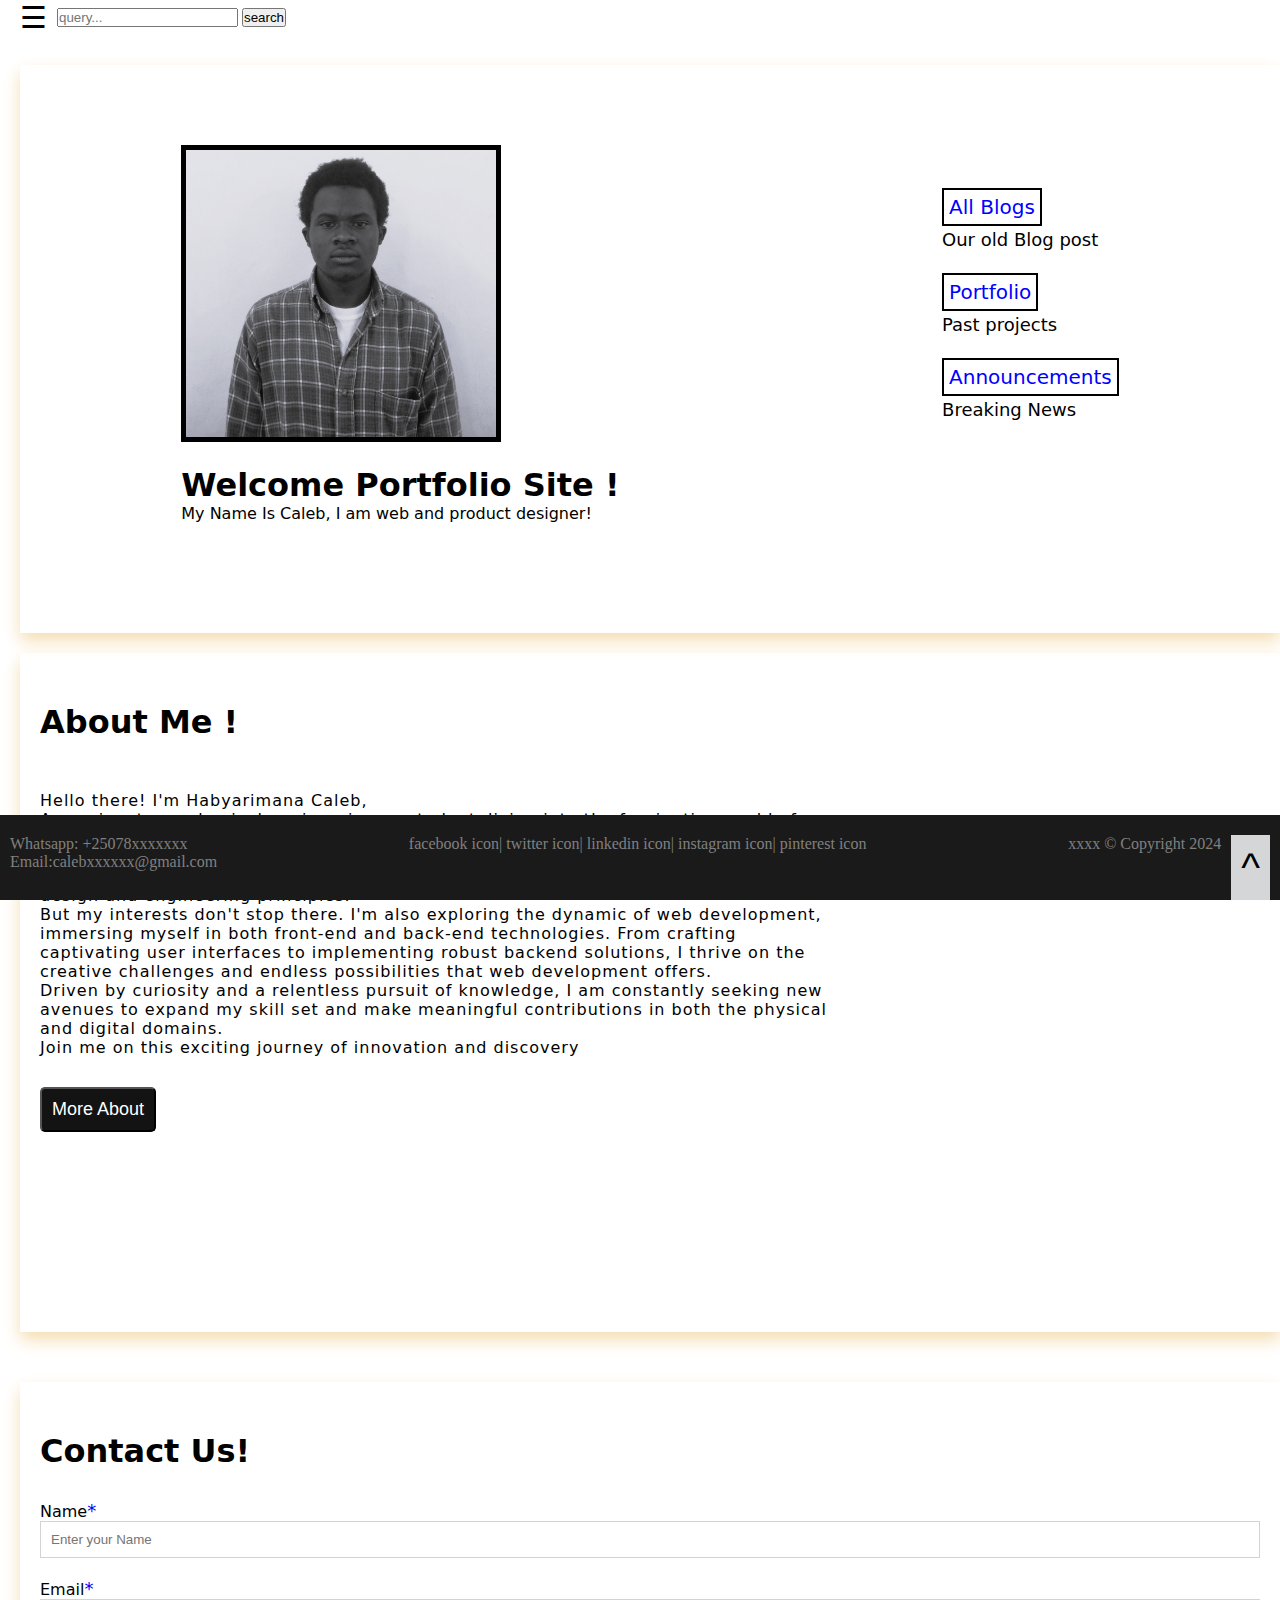
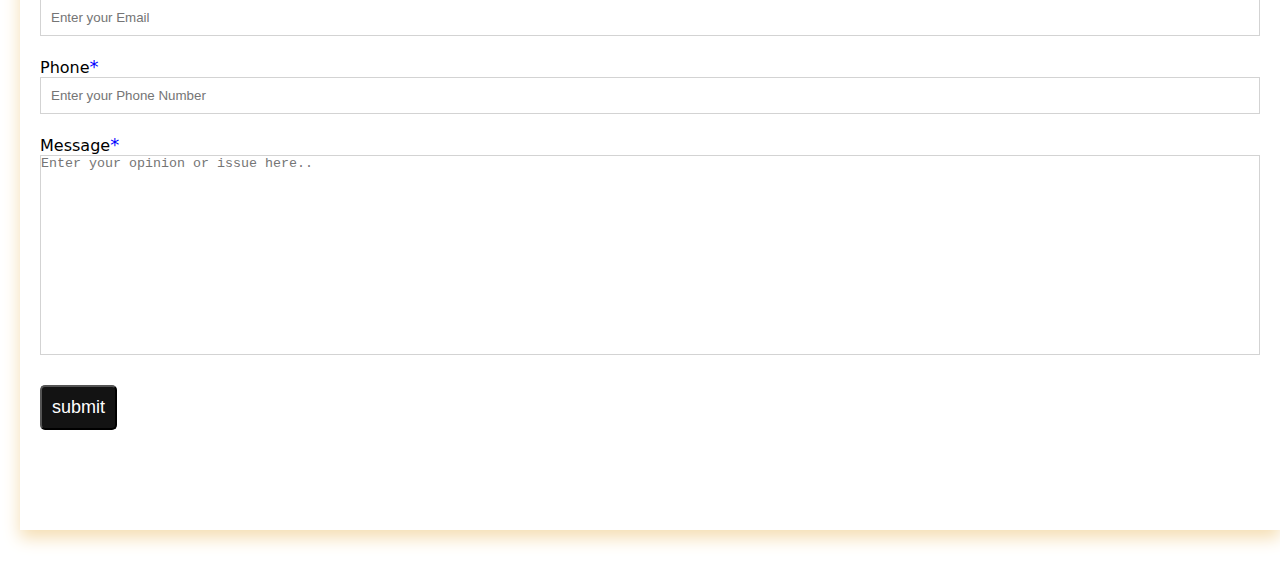
<file: index.html>
<!DOCTYPE html>
<html lang="en">
  <head>
    <meta charset="UTF-8" />
    <meta name="viewport" content="width=device-width, initial-scale=1.0" />
    <title>Document</title>
    <link rel="stylesheet" href="styles.css" />
  </head>
  <body>
    <nav id="nav">
      <span class="closebtn" id="close" onclick="closeBtn()">&times;</span>
      <h2>MYBRAND</h2>
      <ul id="navLinks">
        <li><a href="#home">Home</a></li>
        <li><a href="#about">About Us</a></li>
        <li><a href="api/portfolio">Portfolio</a></li>
        <li><a href="#service">Services & Supports</a></li>
        <li><a href="api/blogs">Articles & Blogs</a></li>
        <li><a href="#contact">Contact</a></li>
        <button onclick="startBylogin()">Let's Start</button>
      </ul>
    </nav>

    <main id="main">
      <div class="main-header">
        <div id="toggle-button">
          <span id="open" class="open" onclick="openBtn()">&#9776;</span>
        </div>
        <div class="search">
          <input type="text" placeholder="query..." />
          <button>search</button>
        </div>
      </div>
      <section class="home" id="home">
        <div class="home_content">
          <div class="home_title">
            <img src="image/caleb.jpg" alt="caleb profile image" />
            <h1>Welcome Portfolio Site !</h1>
            <p>My Name Is Caleb, I am web and product designer!</p>
          </div>
        </div>
        <div class="home_link">
          <article>
            <a href="/blogs">All Blogs</a>
            <p>Our old Blog post</p>
          </article>
          <article>
            <a href="./html/portfolio.html">Portfolio</a>
            <p>Past projects</p>
          </article>
          <article>
            <a href="api/announce">Announcements</a>
            <p>Breaking News</p>
          </article>
        </div>
      </section>
      <section class="about" id="about">
        <h1>About Me !</h1>
        <div class="about_content">
          <span>Hello there! I'm Habyarimana Caleb,</span>
          <p>
            A passionate mechanical engineering as student diving into the
            fascinating world of product design and production.
          </p>
          <p>
            Currently I'm university student, I'm honing my skills in Designing
            software like Solidworks,Autodesk and Autocad, bringing innovative
            ideas to life through meticulous design and engineering principles.
          </p>
          <p>
            But my interests don't stop there. I'm also exploring the dynamic of
            web development, immersing myself in both front-end and back-end
            technologies. From crafting captivating user interfaces to
            implementing robust backend solutions, I thrive on the creative
            challenges and endless possibilities that web development offers.
          </p>
          <p>
            Driven by curiosity and a relentless pursuit of knowledge, I am
            constantly seeking new avenues to expand my skill set and make
            meaningful contributions in both the physical and digital domains.
          </p>
          <p>Join me on this exciting journey of innovation and discovery</p>
        </div>
        <a href="www.linkedin.com" target="_blank"
          ><button>More About</button></a
        >
      </section>
      <section class="contact" id="contact">
        <h1>Contact Us!</h1>
        <div class="form__container">
          <form id="contactForm">
            <div class="input_field">
              <label for="name">Name</label>
              <input
                type="text"
                id="name"
                name="name"
                placeholder="Enter your Name"
              />
            </div>
            <div class="input_field">
              <label for="email">Email</label>
              <input
                type="email"
                id="email"
                name="email"
                placeholder="Enter your Email"
              />
            </div>
            <div class="input_field">
              <label for="phone">Phone</label>
              <input
                type="tel"
                id="phone"
                name="phone"
                placeholder="Enter your Phone Number"
              />
            </div>
            <div class="input_field">
              <label for="message">Message</label>
              <textarea
                name="message"
                id="message"
                placeholder="Enter your opinion or issue here.."
              ></textarea>
            </div>
            <button id="submit" type="submit">submit</button>
          </form>
        </div>
      </section>
    </main>
    <footer id="footer">
      <div class="address">
        <span> Whatsapp: +25078xxxxxxx</span>
        <span>Email:calebxxxxxx@gmail.com</span>
      </div>
      <div class="socialmedia">
        <span>facebook icon</span>| <span>twitter icon</span>|
        <span>linkedin icon</span>| <span>instagram icon</span>|
        <span>pinterest icon</span>
      </div>
      <div class="back_home">
        <p>xxxx &copy; Copyright 2024</p>
        <button
          onclick="backToHome()"
          style="
            font-size: 40px;
            padding: 10px;
            background-color: rgb(212, 214, 216);
            outline: none;
            border: none;
          "
        >
          ^
        </button>
      </div>
    </footer>
    <script type="text/javascript" src="main.js"></script>
  </body>
</html>
</file>
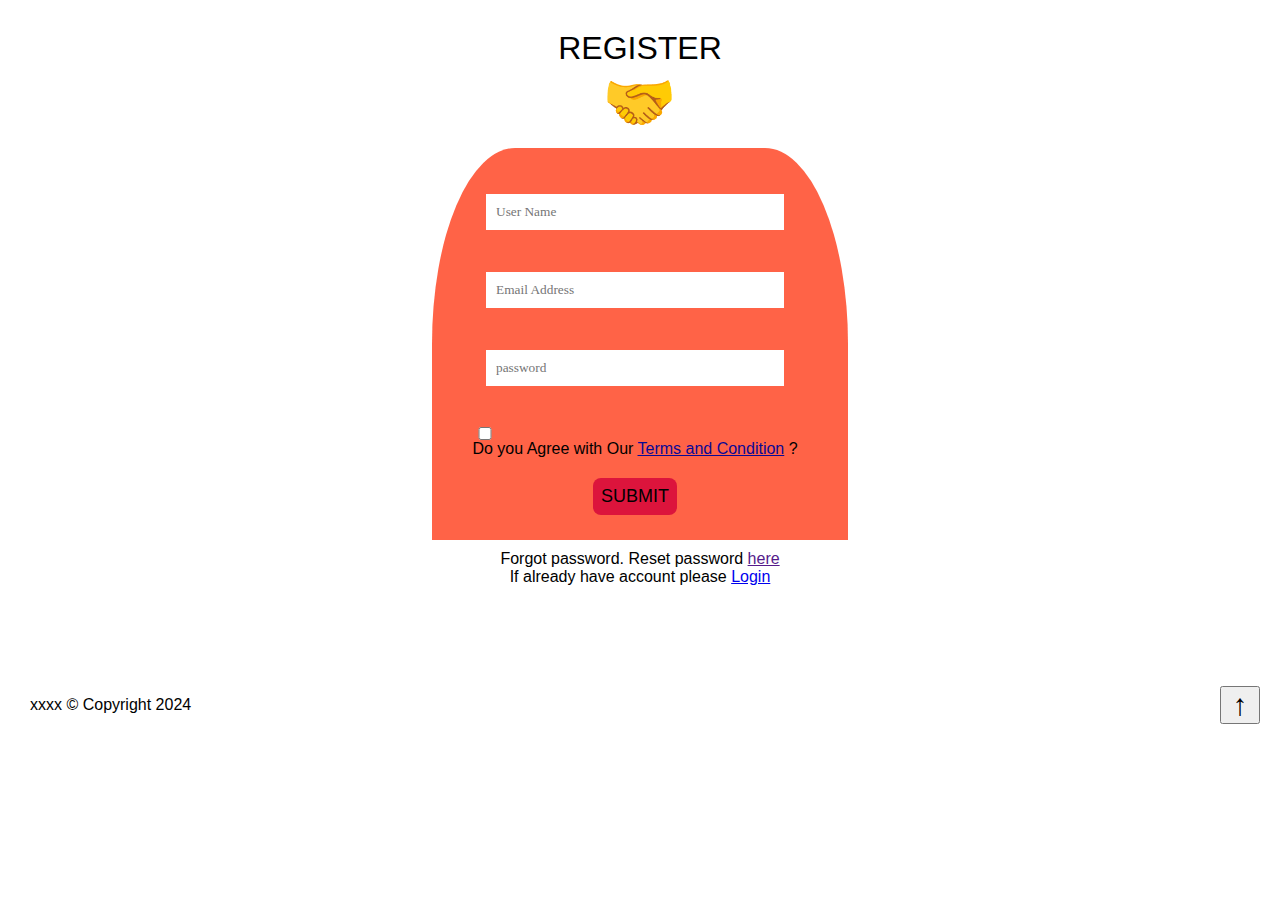
<file: html/register.html>
<!DOCTYPE html>
<html lang="en">
  <head>
    <meta charset="UTF-8" />
    <meta name="viewport" content="width=device-width, initial-scale=1.0" />
    <title>MYBRAND | Sign up</title>
    <link rel="stylesheet" href="../css/sign.css" />
  </head>
  <body>
    <div class="form__container">
      <header>
        <h1>Register</h1>
        <span>🤝</span>
      </header>
      <form id="inform1" method="post">
        <input
          type="text"
          name="name"
          id="name"
          placeholder="User Name"
          autocomplete="false"
        />
        <span class="error" id="errmsg1"></span>
        <input
          type="email"
          name="email"
          id="email"
          placeholder="Email Address"
          autocomplete="true"
        />
        <span class="error" id="errmsg2"></span>

        <input
          type="password"
          name="password"
          id="password"
          placeholder="password"
          autocomplete="false"
        />
        <span class="error" id="errmsg3"></span>

        <input type="checkbox" id="checkbox" name="checkbox" />
        <label for="checkbox"
          >Do you Agree with Our
          <span style="color: rgb(9, 9, 149); text-decoration: underline"
            >Terms and Condition</span
          >
          ?</label
        >

        <button type="submit" id="submit__button">submit</button>
      </form>
      <p>Forgot password. Reset password <a href="">here</a></p>
      <p>If already have account please <a href="./login.html">Login</a></p>
    </div>

    <footer>
      <p>xxxx &copy; Copyright 2024</p>
      <button onclick="backToHome()">&ShortUpArrow;</button>
    </footer>
    <script>
      document.getElementById("inform1").addEventListener("submit", (e) => {
        e.preventDefault();

        let userName = document.getElementById("name").value;
        let email = document.getElementById("email").value;
        let password = document.getElementById("password").value;

        let nameError = document.getElementById("errmsg1");
        let emailError = document.getElementById("errmsg2");
        let passwordError = document.getElementById("errmsg3");

        let valid = true;
        if (userName == "") {
          valid = false;
          return (nameError.innerHTML = "Your name is Required !");
        }

        if (!email) {
          valid = false;
          return (emailError.innerHTML = "Your email is Required !");
        }

        if (password.length >= 8 && !password) {
          valid = false;
          return alert("Password must  be 8 charactor long ");
        } else {
          valid;
          console.log("Your Information are recorded");

          let formData = [email, password, userName];
          // let formObject = "";
          // formData.forEach((value) => {
          //   let key = Object.keys();
          //   return (formObject[key] = value);
          // });
          localStorage.setItem("formData", JSON.stringify(formData));
        }
        // document.getElementById("inform1").reset();
      });
    </script>
  </body>
</html>
</file>
<file: styles.css>
* {
  margin: 0;
  padding: 0;
  box-sizing: border-box;
}
nav {
  position: fixed;
  width: 300px;
  background-color: antiquewhite;
  font-family: "Arial Narrow Bold", sans-serif;
  transition: 0.5s;
  top: 0;
  left: 0;
  height: 100%;
  z-index: 1;
  display: none;
}
nav h2 {
  font-weight: 200;
  text-align: center;
  padding-top: 30px;
}
nav ul li {
  list-style-type: none;
  padding-left: 20px;
  padding-top: 40px;
}
nav ul li a {
  color: black;
  text-decoration: none;
  font-size: 25px;
}
nav ul li a:hover {
  color: rgb(155, 153, 153);
  cursor: pointer;
}
nav ul button {
  margin-top: 80px;
  padding: 8px;
  outline: none;
  border: aliceblue;
  color: black;
  font-weight: 700;
  background-color: rgb(244, 195, 130);
  border-radius: 30px;
  margin-left: 10px;
  cursor: pointer;
}
.closebtn {
  font-size: 40px;
  right: 25px;
  position: absolute;
  cursor: pointer;
}
main {
  padding-left: 20px;
  transition: 0.3s;
}
footer {
  margin-left: 210px;
  bottom: 0;
  position: fixed;
  background-color: rgb(27, 26, 26);
  color: gray;
  display: flex;
  width: 100%;
  right: 0;
  justify-content: space-between;
  padding-top: 20px;
  font-size: 16px;
}
#toggle-button {
  font-size: 30px;
}
.open {
  margin-right: 10px;
}
.main-header {
  display: flex;
  place-items: center;
  margin-bottom: 30px;
}
.socialmedia {
  padding-right: 10px;
}
.address {
  display: flex;
  flex-direction: column;
  padding-bottom: 10px;
  padding-left: 10px;
}
.back_home {
  display: flex;
  padding-right: 10px;
}
.back_home p {
  padding-right: 10px;
}

section {
  animation: change 0.3s 0.1s ease-in-out alternate-reverse;
  box-shadow: 0 8px 16px 0 wheat;
  padding-bottom: 20px;
  padding-top: 20px;
  transition: 0.5s;
  font-family: system-ui, -apple-system, BlinkMacSystemFont, "Segoe UI", Roboto,
    Oxygen, Ubuntu, Cantarell, "Open Sans", "Helvetica Neue", sans-serif;
}
@keyframes change {
  0% {
    opacity: 1;
  }
  100% {
    opacity: 0;
  }
}
section:hover {
  background-color: gray;
}
/* home css*/
.home {
  display: flex;
  justify-content: space-around;
  padding-bottom: 100px;
  padding-top: 50px;
}

.home img {
  max-width: 400px;
  width: 320px;
  border: 5px solid black;
  margin-top: 30px;
  margin-bottom: 20px;
  /* filter: blur(0.5px); */
}
.home img:hover {
  opacity: 0.5;
}

.home_title {
  margin-bottom: 10px;
}
.home_content {
  display: flex;
  place-items: center;
  flex-direction: column;
}
.home_link {
  margin-top: 80px;
}
.home_link article {
  margin-bottom: 30px;
  font-size: 20px;
}
.home_link article a {
  text-decoration: none;
  border: 2px solid black;
  padding: 5px;
  color: blue;
  transition: 0.2s;
}
.home_link article a:hover {
  background-color: antiquewhite;
}
.home_link article p {
  padding-top: 10px;
  font-size: 18px;
}

/* about*/

.about {
  padding-top: 50px;
  margin-top: 20px;
  padding-bottom: 200px;
  margin-bottom: 50px;
  padding-left: 20px;
}
.contact {
  padding-top: 50px;
  margin-top: 20px;
  padding-bottom: 100px;
  margin-bottom: 50px;
  padding-left: 20px;
  padding-right: 20px;
}
.about_content {
  max-width: 800px;
  margin-top: 50px;
  letter-spacing: 1px;
}
.form__container {
  margin-top: 30px;
}
.about a button,
#submit {
  margin-top: 30px;
  color: white;
  font-size: 18px;
  border-radius: 5px;
  background-color: rgb(19, 19, 19);
  padding: 10px;
  transition: 0.3s;
}
.about a button:hover,
#submit:hover {
  background-color: rgb(59, 58, 58);
}
.form {
  display: flex;
  place-items: center;
}
.input_field {
  display: flex;
  flex-direction: column;
}
.input_field label::after {
  content: "*";
  color: blue;
  font-size: 18px;
}
.input_field input {
  padding: 10px;
  margin-bottom: 20px;
  border: 1px solid lightgray;
  outline: none;
}
.input_field textarea {
  max-height: 250px;
  height: 200px;
  border: 1px solid lightgray;
  outline: none;
  resize: none;
}

@media screen and (max-width: 600px) {
  nav ul li a {
    font-size: 18px;
  }
  main {
    padding-left: 10px;
  }
  .socialmedia,
  .address {
    display: none;
  }
  .back_home {
    display: flex;
    text-align: center;
    padding-left: 10px;
  }
  .back_home button {
    position: absolute;
    right: 0;
    bottom: 0;
  }
  nav {
    margin-left: 0;
    display: none;
    width: 200px;
  }
  nav ul li a:hover {
    color: gray;
  }
  footer {
    bottom: 0;
    position: fixed;
    background-color: rgb(27, 26, 26);
    color: gray;
    display: flex;
    width: 100%;
    justify-content: space-between;
    padding-top: 10px;
  }
  .home {
    display: block;
  }
}
</file>
<file: css/sign.css>
* {
  box-sizing: border-box;
  margin: 0;
  padding: 0;
}
body {
  font-family: Verdana, Geneva, Tahoma, sans-serif;
}
footer {
  display: flex;
  justify-content: space-between;
  align-items: center;
  margin-top: 80px;
  padding-left: 30px;
  padding-bottom: 20px;
}
footer button {
  width: 40px;
  font-size: 30px;
  margin-right: 20px;
}
.form__container {
  display: flex;
  place-items: center;
  flex-direction: column;
  padding-top: 30px;
  padding-bottom: 20px;
}
.form__container header h1 {
  text-transform: uppercase;
  font-weight: 500;
}
.form__container header span {
  display: flex;
  justify-content: center;
  font-size: 60px;
  animation: welcome 3s infinite alternate;
}
@keyframes welcome {
  0% {
    transform: translateY(0);
  }
  100% {
    transform: translateY(-1rem);
  }
}
form {
  display: flex;
  place-items: center;
  flex-direction: column;
  margin-top: 10px;
  margin-bottom: 10px;
  background-color: tomato;
  padding: 25px 50px 25px 40px;
  border-top-left-radius: 20% 50%;
  border-top-right-radius: 20% 50%;
}
form input {
  max-width: 320px;
  font-family: Georgia, "Times New Roman", Times, serif;
  border: 1px solid tomato;
  outline: none;
  width: 300px;
  padding: 10px;
  margin-top: 20px;
}
form button {
  margin-top: 20px;
  padding: 8px;
  font-size: 18px;
  text-transform: uppercase;
  border-radius: 8px;
  background-color: crimson;
  border: none;
  outline: none;
}
#checkbox {
  display: flex;
  justify-content: flex-start;
  margin-left: -300px;
}
form p {
  margin-top: 10px;
}
form button:hover {
  background-color: rgb(224, 47, 83);
}
.error {
  color: red;
  font-style: italic;
  font-size: 16px;
  padding-top: 10px;
  padding-bottom: 10px;
}
</file>
